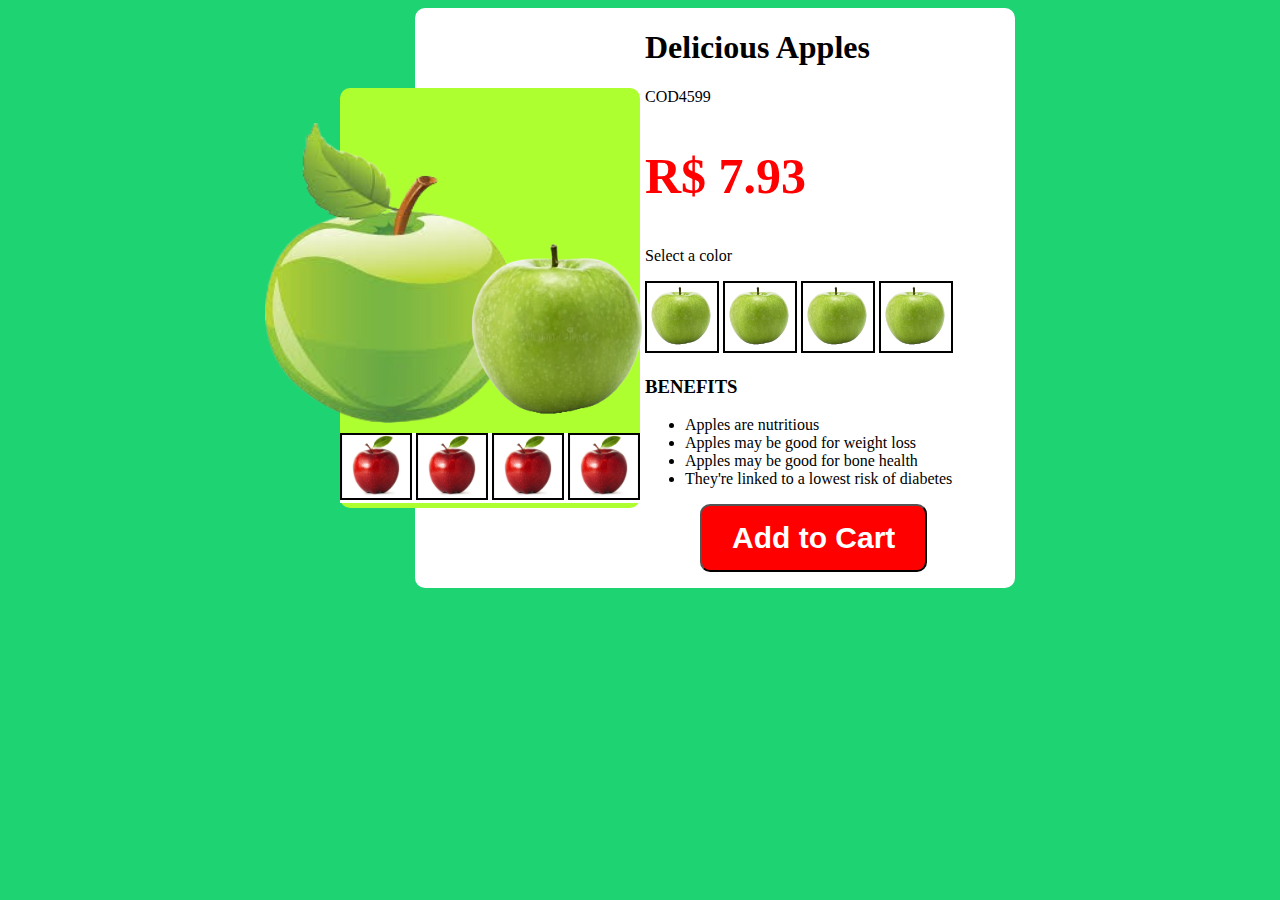
<file: imithon.html>
<!DOCTYPE html>
<html lang="en">
<head>
    <meta charset="UTF-8">
    <meta name="viewport" content="width=device-width, initial-scale=1.0">
    <link rel="stylesheet" href="imithon.css">
    <title>Document</title>

</head>







<body>

    <div class="item_1">

        <img class="img1" src="olma-rasmi.png" alt="olma">
        <img class="img2"src="olmarasmi.png">

        <div class="div5">

<img class="kimg1" src="olma.jpg">
<img class="kimg1" src="olma.jpg">
<img class="kimg1" src="olma.jpg">
<img class="kimg1" src="olma.jpg">
        </div>
    </div>
<div class="all">


    <div class="box2">
<h1>
    Delicious Apples
</h1>
<p>
    COD4599
</p>
<h2>
    R$ 7.93
</h2>

<p>
    Select a color
</p>


<div class="div5">

    <img class="kimg2" src="olmarasmi.png">
    <img class="kimg2" src="olmarasmi.png">
    <img class="kimg2" src="olmarasmi.png">
    <img class="kimg2" src="olmarasmi.png">
            </div>

   


    <div class="benefits">
        <h3>BENEFITS</h3>
        <ul>
            <li>Apples are nutritious</li>
            <li>Apples may be good for weight loss</li>
            <li>Apples may be good for bone health</li>
            <li>They're linked to a lowest risk of diabetes</li>
        </ul>
    </div>

    <button class="btn">
        Add to Cart
    </button>
</div>


</div>







    
</body>
</html>
</file>
<file: imithon.css>
body {
    background-color: rgb(30, 211, 114);
    align-items: center;
    justify-content: center;
    display: flex;
    gap: 10px;
}




.all {
background-color: white;
width: 600px;
height: 580px;
border-radius: 10px;
margin-left: 150px;
align-items: center;
justify-content: center;
box-sizing: border-box;
}

h2{
    font-size: 50px;
    color:red;
}

.img1{
   position:absolute;
    width:250px;
    height:300px;
    margin-right: 200px;  
    margin-bottom:50px;  
}

.img2{
    position:absolute;
    width:200px;
    height:200px;
    margin-top:120px ;
    margin-left: 140px;
    margin-bottom:50px;     
}

.kimg1{
    width:68px;
    border: 2px solid black;
}



.kimg2{
    width:70px;
    border: 2px solid black; 
    
}


.div5{
    display: grid;
    display: inline;
    grid-template-columns: 4;
    width:300px;
    height:70px;
    background-color: white;
    margin-top:370px; 
    margin-bottom:30px;
}


.btn1{
color:white;
background-color: red;
}

.btn2{
    color:white;
    background-color:green;
}
.btn3{
    color:rgb(0, 0, 0);
    background-color: yellow;
}
.box2{
   
   
margin-left:230px;
    width:310px;
    height:420px;
}



.item_1 {
    display:flex;
    justify-content: center;
    align-items:center;
    position: absolute;
    background-color: greenyellow;
    width: 300px;
    height: 420px;
    margin-right: 300px;
    border-radius: 10px;

}


.btn{
    margin-left: 55px;
    display: inline-block;
    background-color: red;
    color: white;
    padding: 15px 30px;
    text-align: center;
    font-weight: bold;
    font-size: 30px;
    border-radius: 10px;
    text-decoration: none;
}
</file>
